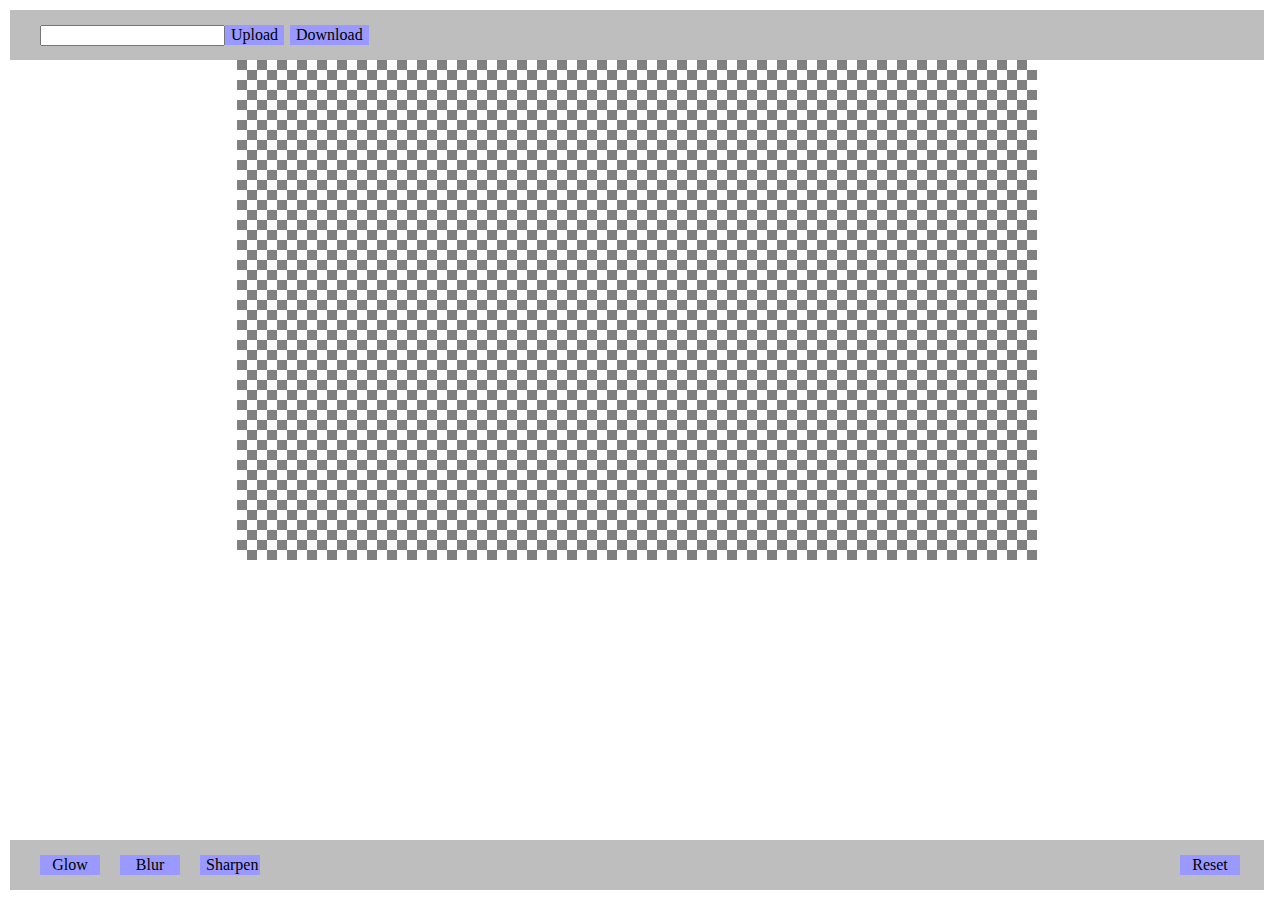
<file: index.html>
<!--
To change this template, choose Tools | Templates
and open the template in the editor.
-->
<!DOCTYPE HTML PUBLIC "-//W3C//DTD HTML 4.01 Transitional//EN">
<html>
  <head>
    <title></title>
    <meta http-equiv="Content-Type" content="text/html; charset=UTF-8">
    <link rel="stylesheet" type="text/css" href="css/style.css"/>
    <script src="lib/jquery-1.5.1.js"></script>
    <script src="lib/pixastic.custom.js"></script>
    <script src="PicApp.js"></script>
    <script src="FileManager.js"></script>
    <script src="Actions.js"></script>
    <script src="SimpleImageProcess.js"></script>
    <script src="DOMRef.js"></script>
    <script src="MessageUtil.js"></script>
    <script>
        picapp = new PicApp();
        
        function load() {
            try {  
                var fm = picapp.getFileManager();
                $("#upload")[0].addEventListener("change", fm.upload, null);
                $("#download")[0].addEventListener("click", fm.download, null);

                //Squares.
                var context = $("#image")[0].getContext('2d');
                var odd = true;
                for(var y = 0; y < context.canvas.width; y += 10) {
                    for(var x = 0; x < context.canvas.width; x += 10) {
                        if(odd) {
                            odd = !odd;
                            context.fillStyle = "grey";
                        } else {
                            odd = !odd
                            context.fillStyle = "white";
                        }
                        context.fillRect(x, y, 10, 10);
                    }
                    odd = !odd;
                }

            } catch(e) {
                alert(e);
            }
        }

    </script>
  </head>
    <body onload="load();">
        <div class="border_top"/>
        <!-- Workaround
            http://tiagoe.blogspot.com/2010/01/css-style-typefile-tags.html
        -->
        <input id="filename" class="upload_textbox" readonly />
        <div class="upload_div">
            <input type="button" value="Upload" class="upload"/>
            <input type="file" id="upload" class="upload_hidden" onchange="document.getElementById('filename').value = this.value" />
        </div>
        <input type="button" value="Download" id="download"/>

        <canvas id="image" width="800" height="500"></canvas>
        
        <input type="button" value="Blur" id="blur" onclick="picapp.doAction('blur')"/>
        <input type="button" value="Glow" id="glow" onclick="picapp.doAction('glow')"/>
        <input type="button" value="Sharpen" id="sharpen" onclick="picapp.doAction('sharpen')"/>
        <input type="button" value="Reset" id="clear" onclick="picapp.doAction('clear')"/>
        <div class="border_bottom"/>
        <div id="message_box"/>
    </body>
</html>
</file>
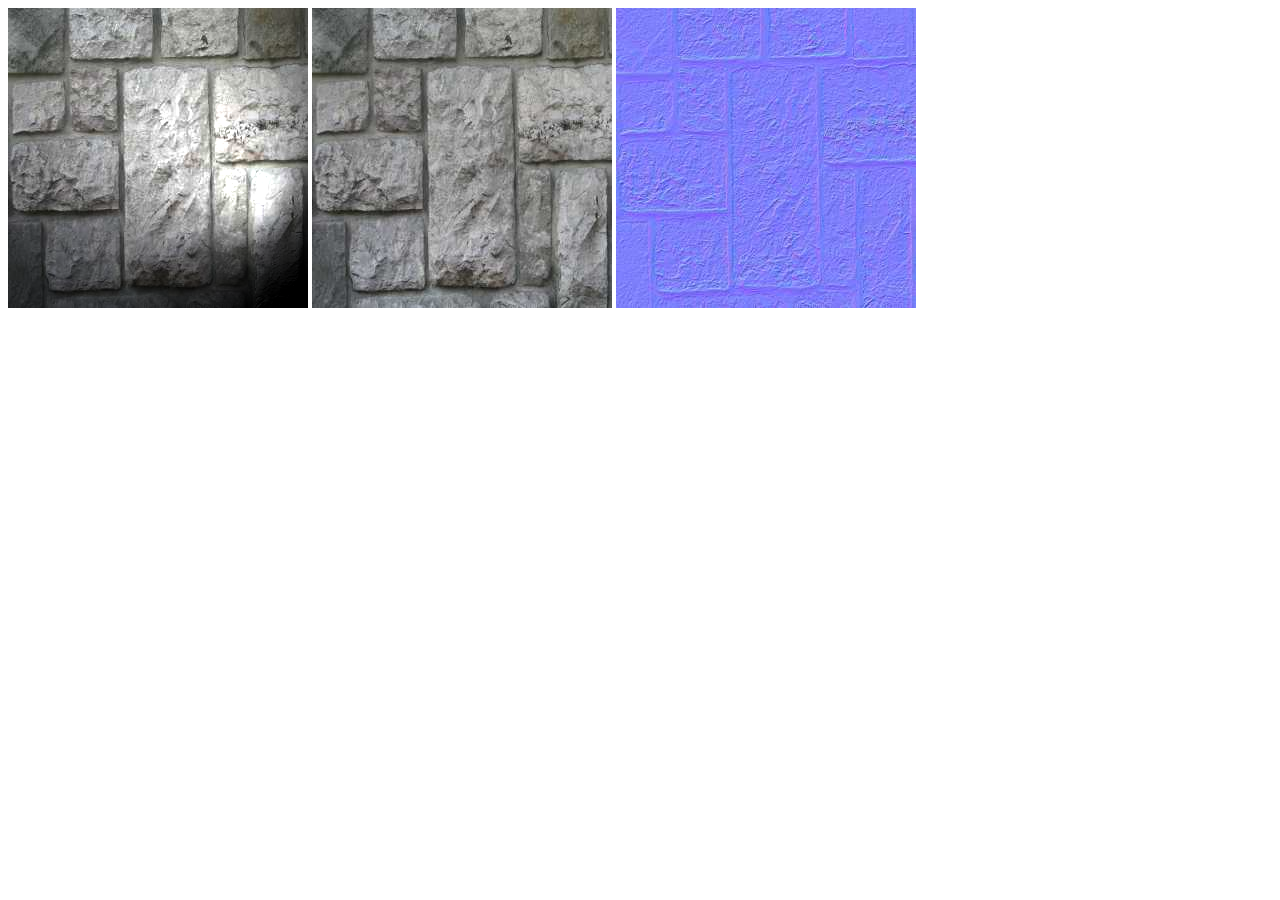
<file: shader_example/shader.html>
<!--
To change this template, choose Tools | Templates
and open the template in the editor.
-->
<!DOCTYPE HTML PUBLIC "-//W3C//DTD HTML 4.01 Transitional//EN">
<html>
  <head>
    <title></title>
    <meta http-equiv="Content-Type" content="text/html; charset=UTF-8">
    <!-- CSS -->
  </head>
  <body>
        <canvas id="canvas_composite" width="300" height="300"></canvas>
        <canvas id="canvas_texture" width="300" height="300"></canvas>
        <canvas id="canvas_normalmap" width="300" height="300"></canvas>
        
        <script src="shader.js"></script>
        <script>
            shader_example();
        </script>
    </body>

  
</html>
</file>
<file: css/style.css>
.upload, #download {
    font-family: 'Times New Roman',Times,serif;
    font-size: 16px;
    background-color: #9999ff;
    border-style: none;
}

#download {
    position: absolute;
    top: 15px;
    left: 280px;
}

#image {
/*    position: fixed;
    top: 50px;
    left: 100px;*/
    top: 27px;
    position: relative;
    display: block;
    margin-left: auto;
    margin-right: auto;
    z-index: -2;
}

#message_box {
    z-index: 3;
    background-color:#ffff99;
    font-family: 'Times New Roman',Times,serif;
    font-size: 16px;
    position: fixed;
    visibility: visible;
    left: 400px;
    bottom: 10px;
    height: 50px;

}

#glow, #sharpen, #clear, #blur  {
    font-family: 'Times New Roman',Times,serif;
    font-size: 16px;
    background-color: #9999ff;
    border-style: none;
    position: fixed;
    z-index: 2;
    width: 60px;
}

#glow {
    bottom: 25px;
    left: 40px;
}

#blur {
    bottom: 25px;
    left: 120px;
}

#sharpen {
    bottom: 25px;
    left: 200px;
}

#clear {
    bottom: 25px;
    right: 40px;
}

.border_top {
    width: 98%; height: 50px;
    background-color: #bfbebe;
    position: absolute;
    top: 10px;
    left: 10px;
}

.border_bottom {
    width: 98%; height: 50px;
    background-color: #bfbebe;
    position: fixed;
    bottom: 10px;
    left: 10px;
} 

/* Styles for upload button */
.upload_textbox
{
    position: relative;
    float: left;
    top: 15px;
    left: 30px;
}

.upload_div
{
    position: relative;
    width: 100px;
    height: 23px;
    overflow: hidden;
    top: 15px;
    left: 30px;
}

.upload_hidden
{
    font-size: 23px;
    position: absolute;
    right: 0px;
    top: 0px;
    opacity: 0;

    filter: alpha(opacity=0); 
    -ms-filter: "alpha(opacity=0)"; 
    -khtml-opacity: 0; 
    -moz-opacity: 0;

}
</file>
